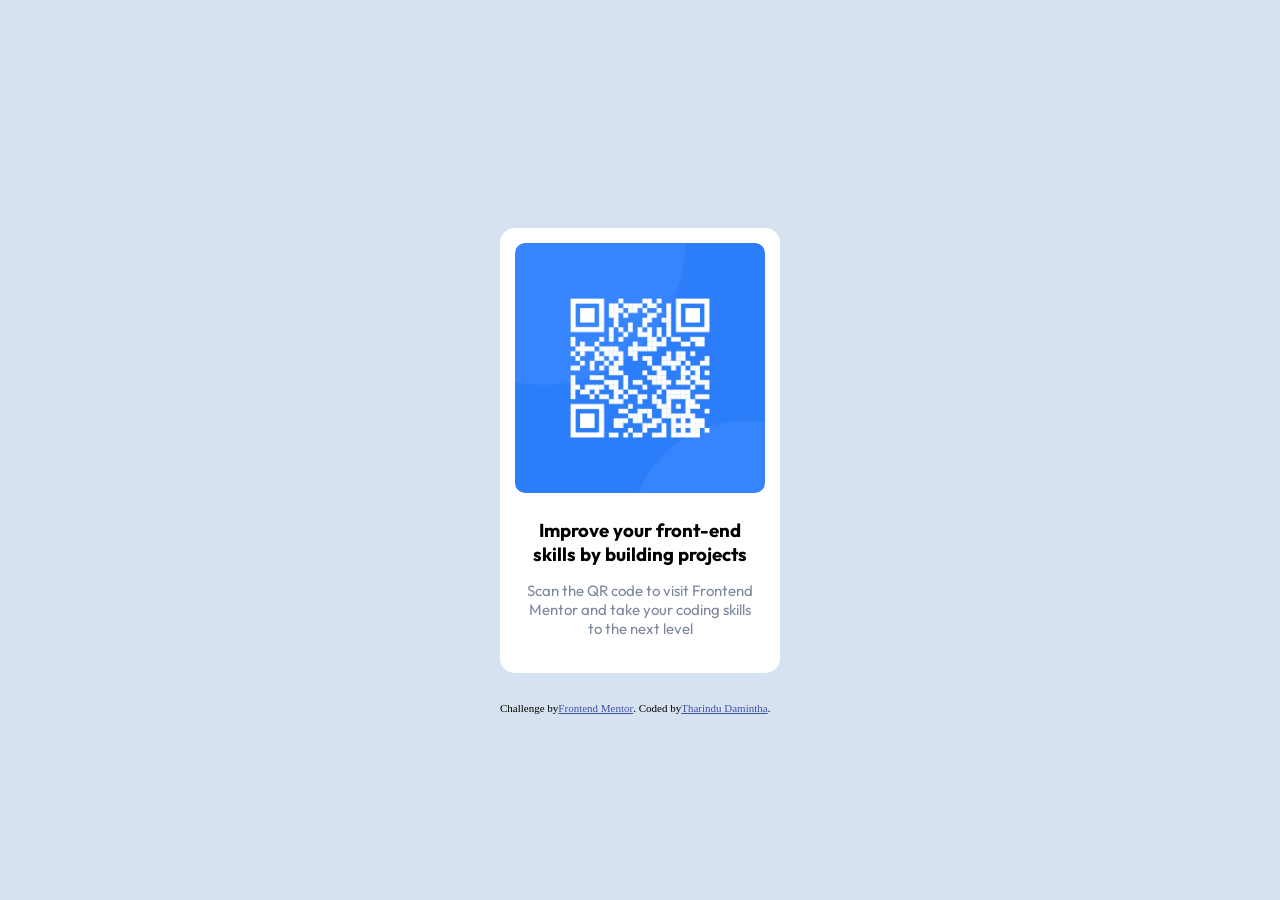
<file: index.html>
<!DOCTYPE html>
<html lang="en">
  <head>
    <meta charset="UTF-8" />
    <meta name="viewport" content="width=device-width, initial-scale=1.0" />
    <!-- displays site properly based on user's device -->

    <link
      rel="icon"
      type="image/png"
      sizes="32x32"
      href="./images/favicon-32x32.png"
    />

    <link
      href="https://fonts.googleapis.com/css2?family=Outfit:wght@700&family=Roboto:wght@300&display=swap"
      rel="stylesheet"
    />
    <!--700-->

    <link
      href="https://fonts.googleapis.com/css2?family=Outfit:wght@400&family=Roboto:wght@300&display=swap"
      rel="stylesheet"
    />
    <!--400-->

    <title>Frontend Mentor | QR code component</title>

    <link rel="stylesheet" href="index.css" />
  </head>

  <body>
    <div class="container">
      <div class="content"></div>
      <div class="text">
        <h3>Improve your front-end skills by building projects</h3>

        <p>
          Scan the QR code to visit Frontend Mentor and take your coding skills
          to the next level
        </p>
      </div>
      <div class="attribution">
        Challenge by
        <a href="https://www.frontendmentor.io?ref=challenge" target="_blank"
          >Frontend Mentor</a
        >. Coded by <a href="https://github.com/Tharindudaminthaovt" target="_blank">Tharindu Damintha</a>.
      </div>
    </div>
  </body>
</html>
</file>
<file: index.css>
* {
  margin: 0px;
  padding: 0px;
}

body {
  background-color: hsl(212, 45%, 89%);
  display: flex;
  justify-content: center;
  align-items: center;
  min-height: 100vh;
}
.container {
  height: 430px;
  width: 280px;
  background-color: hsl(0, 0%, 100%);
  border-radius: 15px;
  padding-top: 15px;
  margin: auto;
}

.content {
  background-image: url(images/image-qr-code.png);
  background-size: cover;
  height: 250px;
  margin: 0px 15px 15px 15px;
  border-radius: 10px;
}
.text {
  margin: 25px;
}

.text h3,
p {
  text-align: center;
  font-family: "Outfit", sans-serif;
}

p {
  margin-top: 15px;
  color: hsl(220, 15%, 55%);
  font-size: 15px;
}
.attribution {
  font-size: 11px;
  display: flex;
  align-items: center;
  height: 10vh;
}
.attribution a {
    color: hsl(228, 45%, 44%);
}

/* Media query for desktop screens */
@media (min-width: 1441px) {
  .container {
    margin: auto;
  }
}

/* Media query for mobile screens */
@media (max-width: 375px) {
    .container {
      width: 100%;
      border-radius: 0; 
    }
  }
</file>
<file: docs/style.css>
* {
  margin: 0px;
  padding: 0px;
}

body {
  background-color: hsl(212, 45%, 89%);
  display: flex;
  justify-content: center;
  align-items: center;
  min-height: 100vh;
}
.container {
  height: 430px;
  width: 280px;
  background-color: hsl(0, 0%, 100%);
  border-radius: 15px;
  padding-top: 15px;
  margin: auto;
}

.content {
  background-image: URL(./images/image-qr-code.png);
  background-size: cover;
  height: 250px;
  margin: 0px 15px 15px 15px;
  border-radius: 10px;
}
.text {
  margin: 25px;
}

.text h3,
p {
  text-align: center;
  font-family: "Outfit", sans-serif;
}

p {
  margin-top: 15px;
  color: hsl(220, 15%, 55%);
  font-size: 15px;
}
.attribution {
  font-size: 11px;
  display: flex;
  align-items: center;
  height: 10vh;
}
.attribution a {
    color: hsl(228, 45%, 44%);
}

/* Media query for desktop screens */
@media (min-width: 1441px) {
  .container {
    margin: auto;
  }
}

/* Media query for mobile screens */
@media (max-width: 375px) {
    .container {
      width: 100%;
      border-radius: 0; 
    }
  }
</file>
